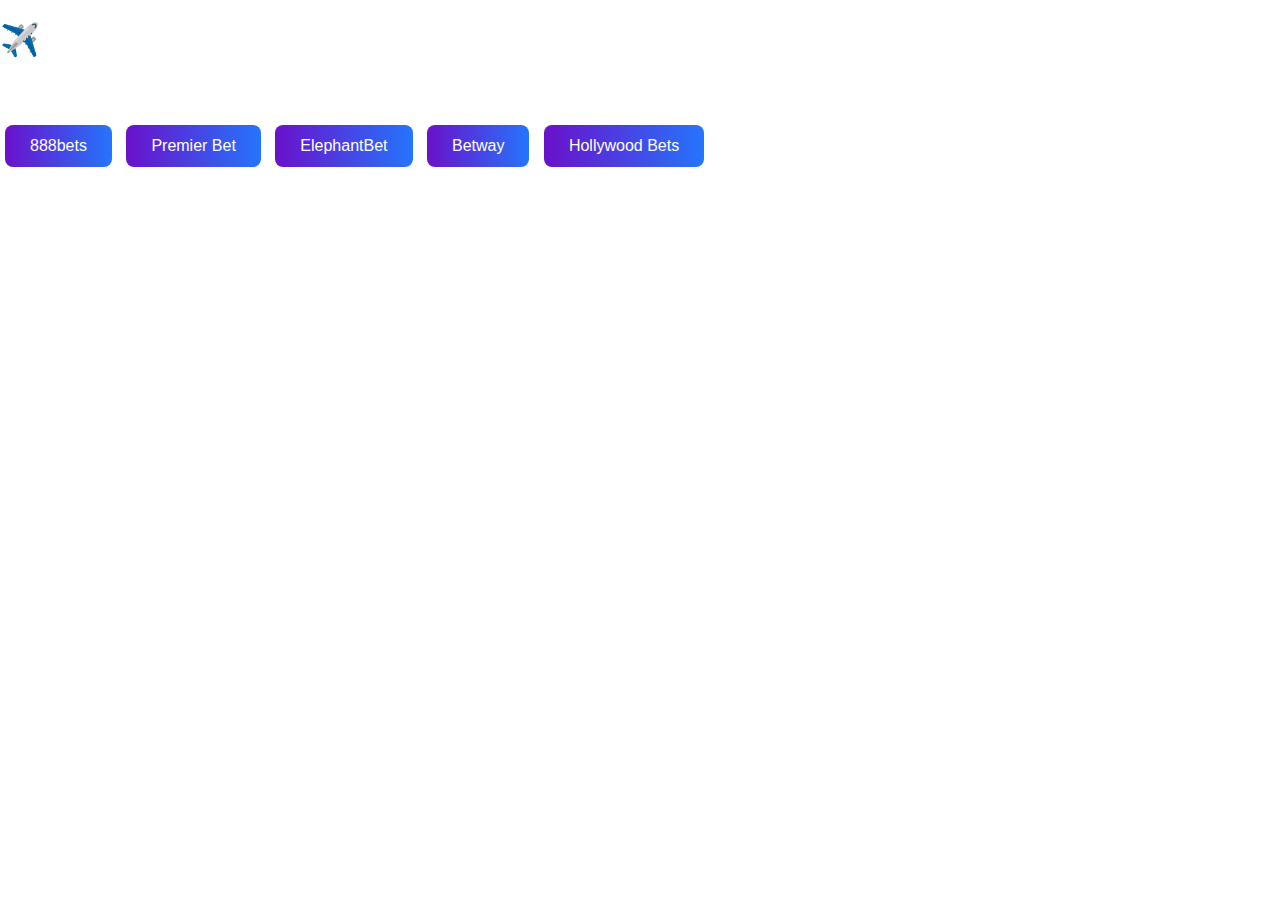
<file: index.html>
<!DOCTYPE html>
<html lang="pt">
<head>
  <meta charset="UTF-8" />
  <meta name="viewport" content="width=device-width, initial-scale=1.0" />
  <title>Previsor Aviator</title>

  <!-- CSS externo -->
  <link rel="stylesheet" href="style.css" />
</head>
<body>

  <h1>✈️ Previsor Aviator</h1>
  <p>Escolha uma casa e veja o próximo multiplicador.</p>

  <!-- Botões das casas -->
  <div id="casas" class="casas">
    <button onclick="abrirPrevisao('888bets')">888bets</button>
    <button onclick="abrirPrevisao('Premier Bet')">Premier Bet</button>
    <button onclick="abrirPrevisao('ElephantBet')">ElephantBet</button>
    <button onclick="abrirPrevisao('Betway')">Betway</button>
    <button onclick="abrirPrevisao('Hollywood Bets')">Hollywood Bets</button>
  </div>

  <!-- Painel de previsão (começa escondido) -->
  <div id="painel" class="painel hidden">
    <p id="casaSelecionada"></p>

    <button id="btnPrever" class="btn-prever" onclick="preverRodada()">
      🔮 Prever próxima rodada
    </button>

    <div id="resultado" class="resultado"></div>
    <div id="historico" class="historico"></div>

    <!-- Botões de simulação múltipla -->
    <div class="multiplas">
      <button onclick="simularVarias(10)">10&nbsp;rodadas</button>
      <button onclick="simularVarias(50)">50&nbsp;rodadas</button>
      <button onclick="simularVarias(100)">100&nbsp;rodadas</button>
    </div>

    <div id="stats" class="stats"></div>
  </div>

  <!-- JavaScript externo -->
  <script src="main.js"></script>
</body>
</html>
</file>
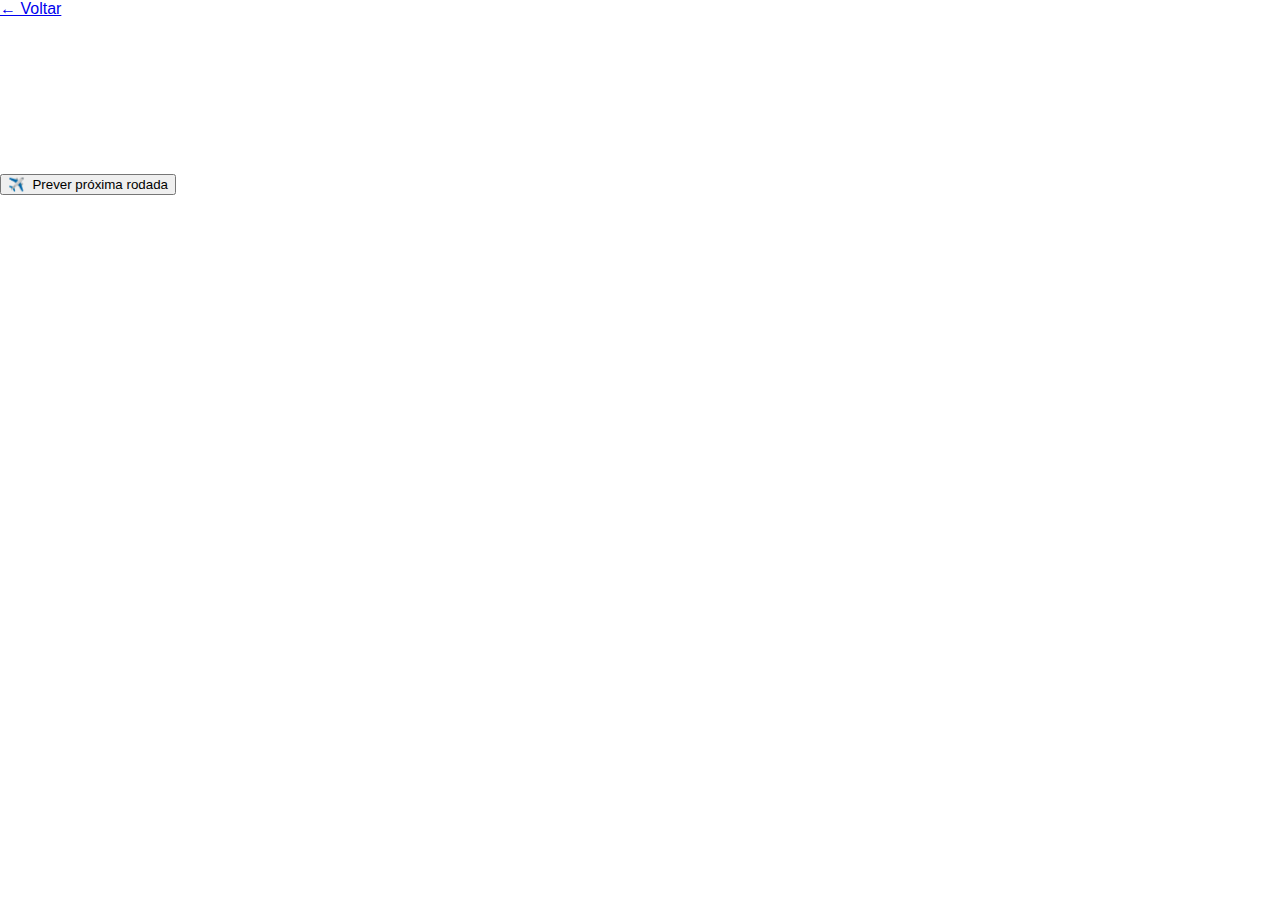
<file: 888bets.html>
<!DOCTYPE html>
<html lang="pt-BR">
<head>
  <meta charset="UTF-8" />
  <meta name="viewport" content="width=device-width, initial-scale=1.0" />
  <title>888bets - Aviator Predictor</title>
  <link rel="stylesheet" href="style.css" />
  <link rel="stylesheet" href="https://cdnjs.cloudflare.com/ajax/libs/font-awesome/6.5.0/css/all.min.css">
</head>
<body>
  <section id="painel">
    <header>
      <a href="index.html" id="voltar" title="Voltar ao menu">&larr; Voltar</a>
      <h2 id="nomeCasa">888bets</h2>
      <div id="relogio"></div>
    </header>
    <div class="icone-aviao">
      <i class="fa-solid fa-plane-up"></i>
    </div>
    <button id="btnPrever">✈️ &nbsp;Prever próxima rodada</button>
    <h3>Histórico</h3>
    <ul id="listaHistorico"></ul>
  </section>
  <script src="main.js"></script>
</body>
</html>
</file>
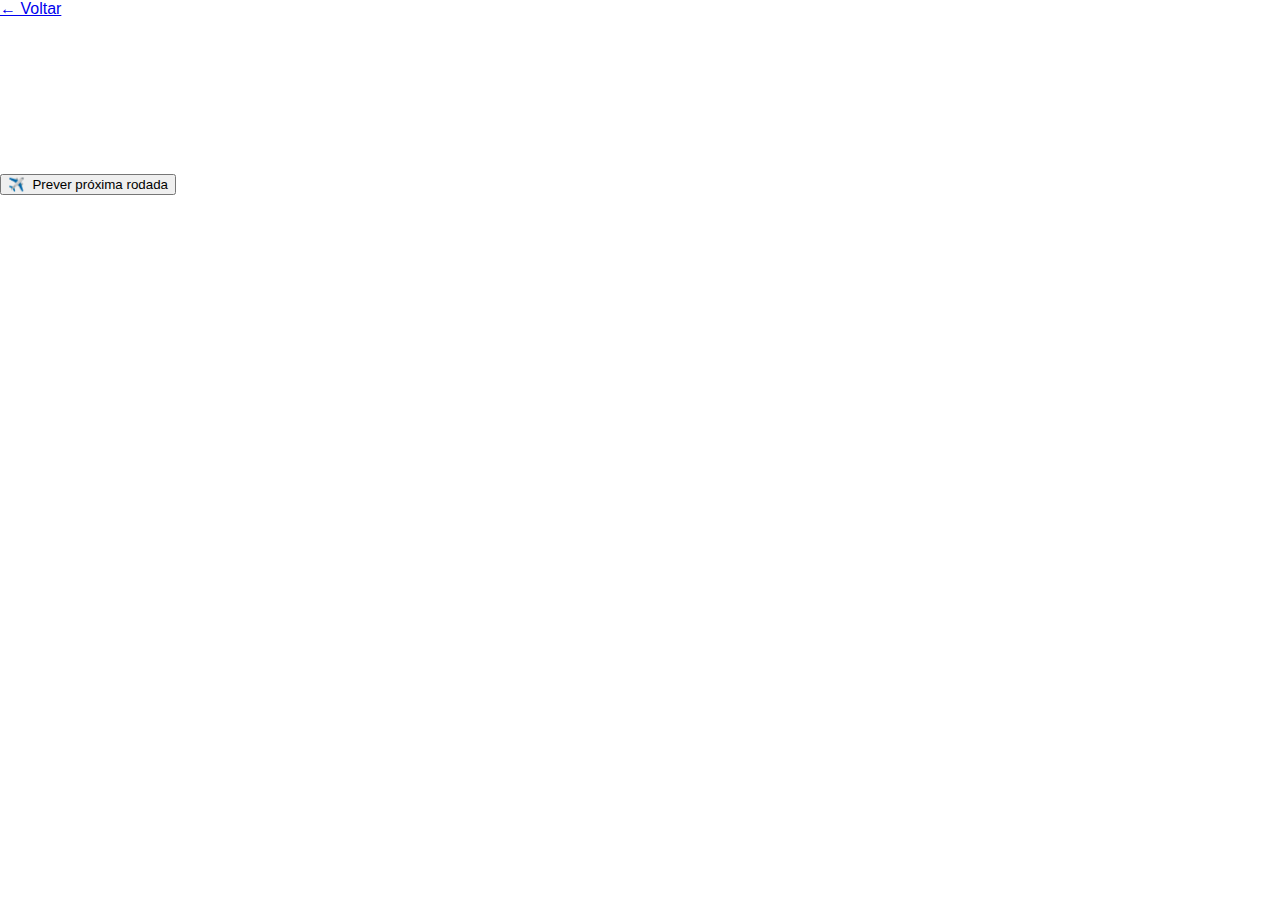
<file: betway.html>
<!DOCTYPE html>
<html lang="pt-BR">
<head>
  <meta charset="UTF-8" />
  <meta name="viewport" content="width=device-width, initial-scale=1.0" />
  <title>Betway - Aviator Predictor</title>
  <link rel="stylesheet" href="style.css" />
  <link rel="stylesheet" href="https://cdnjs.cloudflare.com/ajax/libs/font-awesome/6.5.0/css/all.min.css">
</head>
<body>
  <section id="painel">
    <header>
      <a href="index.html" id="voltar" title="Voltar ao menu">&larr; Voltar</a>
      <h2 id="nomeCasa">Betway</h2>
      <div id="relogio"></div>
    </header>
    <div class="icone-aviao">
      <i class="fa-solid fa-plane-up"></i>
    </div>
    <button id="btnPrever">✈️ &nbsp;Prever próxima rodada</button>
    <h3>Histórico</h3>
    <ul id="listaHistorico"></ul>
  </section>
  <script src="main.js"></script>
</body>
</html>
</file>
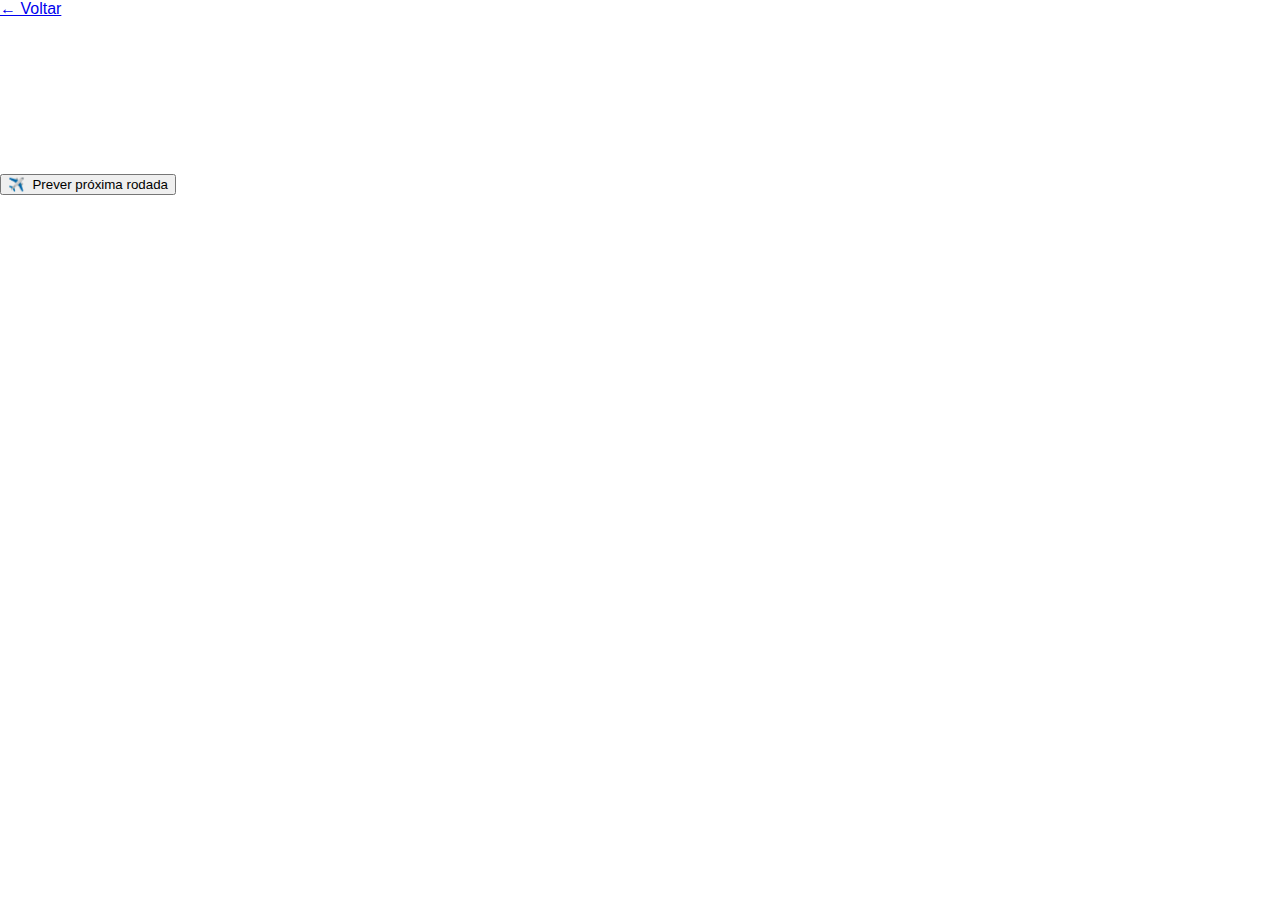
<file: elephant.html>
<!DOCTYPE html>
<html lang="pt-BR">
<head>
  <meta charset="UTF-8" />
  <meta name="viewport" content="width=device-width, initial-scale=1.0" />
  <title>ElephantBet - Aviator Predictor</title>
  <link rel="stylesheet" href="style.css" />
  <link rel="stylesheet" href="https://cdnjs.cloudflare.com/ajax/libs/font-awesome/6.5.0/css/all.min.css">
</head>
<body>
  <section id="painel">
    <header>
      <a href="index.html" id="voltar" title="Voltar ao menu">&larr; Voltar</a>
      <h2 id="nomeCasa">ElephantBet</h2>
      <div id="relogio"></div>
    </header>
    <div class="icone-aviao">
      <i class="fa-solid fa-plane-up"></i>
    </div>
    <button id="btnPrever">✈️ &nbsp;Prever próxima rodada</button>
    <h3>Histórico</h3>
    <ul id="listaHistorico"></ul>
  </section>
  <script src="main.js"></script>
</body>
</html>
</file>
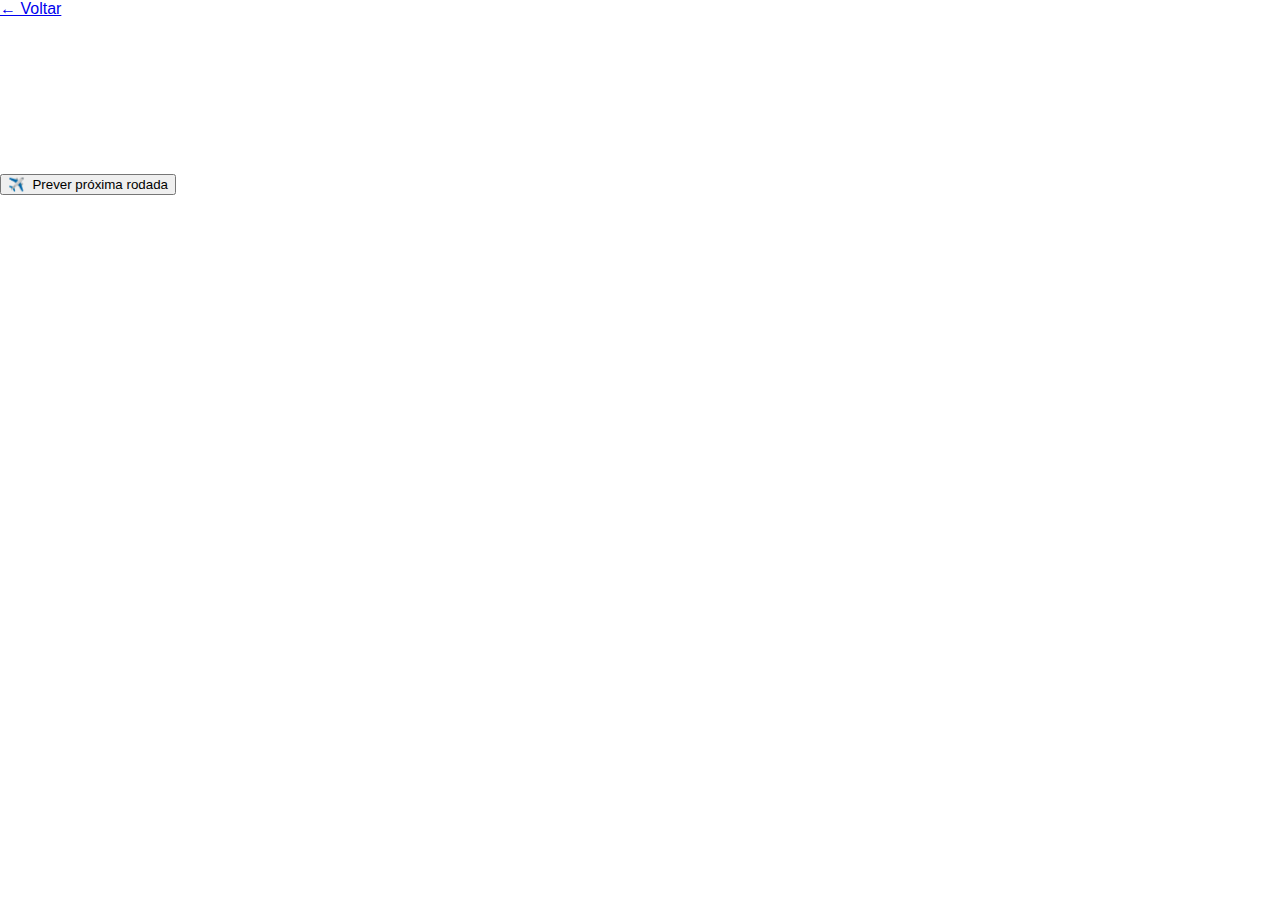
<file: hollywood.html>
<!DOCTYPE html>
<html lang="pt-BR">
<head>
  <meta charset="UTF-8" />
  <meta name="viewport" content="width=device-width, initial-scale=1.0" />
  <title>Hollywood Bets - Aviator Predictor</title>
  <link rel="stylesheet" href="style.css" />
  <link rel="stylesheet" href="https://cdnjs.cloudflare.com/ajax/libs/font-awesome/6.5.0/css/all.min.css">
</head>
<body>
  <section id="painel">
    <header>
      <a href="index.html" id="voltar" title="Voltar ao menu">&larr; Voltar</a>
      <h2 id="nomeCasa">Hollywood Bets</h2>
      <div id="relogio"></div>
    </header>
    <div class="icone-aviao">
      <i class="fa-solid fa-plane-up"></i>
    </div>
    <button id="btnPrever">✈️ &nbsp;Prever próxima rodada</button>
    <h3>Histórico</h3>
    <ul id="listaHistorico"></ul>
  </section>
  <script src="main.js"></script>
</body>
</html>
</file>
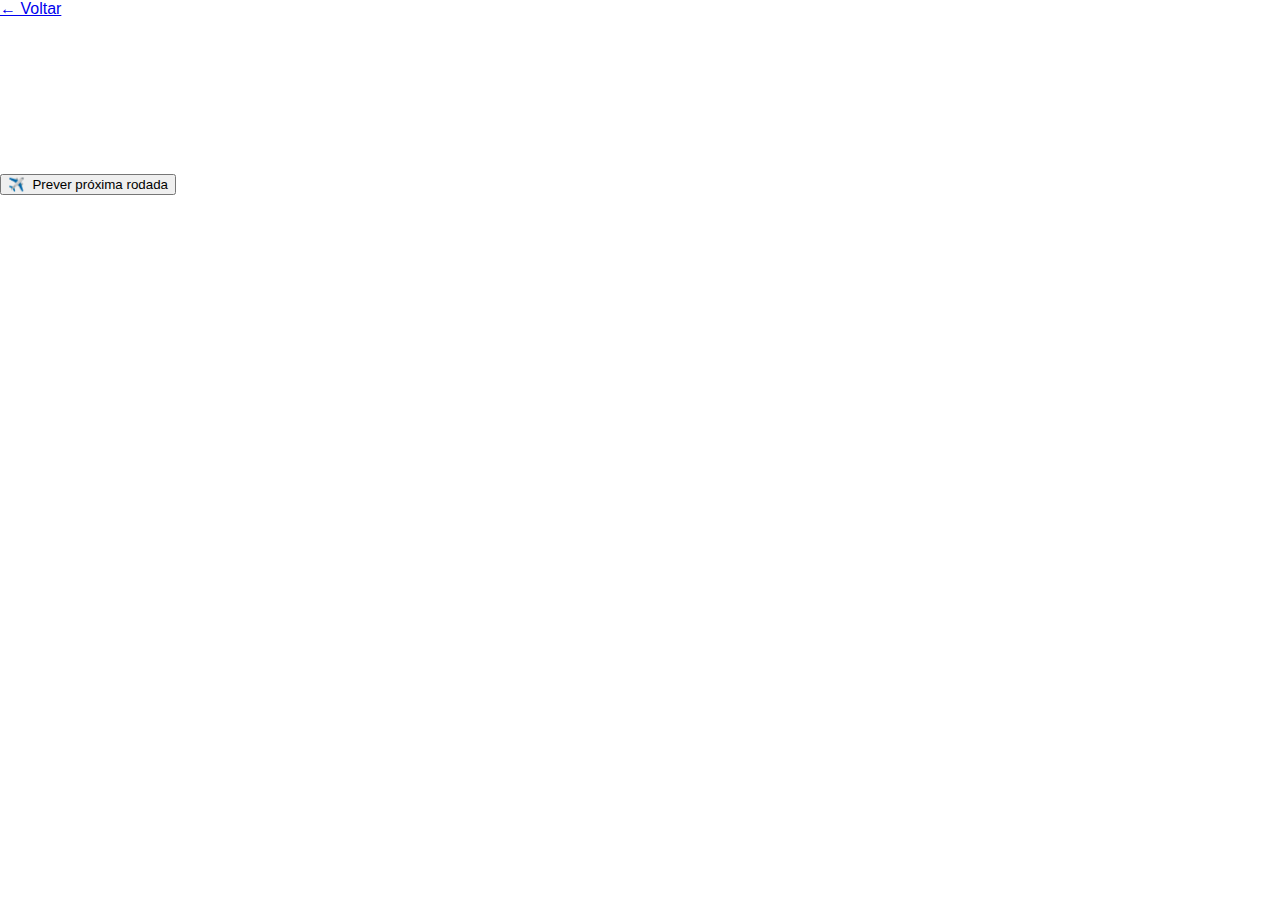
<file: premier.html>
<!DOCTYPE html>
<html lang="pt-BR">
<head>
  <meta charset="UTF-8" />
  <meta name="viewport" content="width=device-width, initial-scale=1.0" />
  <title>Premier Bet - Aviator Predictor</title>
  <link rel="stylesheet" href="style.css" />
  <link rel="stylesheet" href="https://cdnjs.cloudflare.com/ajax/libs/font-awesome/6.5.0/css/all.min.css">
</head>
<body>
  <section id="painel">
    <header>
      <a href="index.html" id="voltar" title="Voltar ao menu">&larr; Voltar</a>
      <h2 id="nomeCasa">Premier Bet</h2>
      <div id="relogio"></div>
    </header>
    <div class="icone-aviao">
      <i class="fa-solid fa-plane-up"></i>
    </div>
    <button id="btnPrever">✈️ &nbsp;Prever próxima rodada</button>
    <h3>Histórico</h3>
    <ul id="listaHistorico"></ul>
  </section>
  <script src="main.js"></script>
</body>
</html>
</file>
<file: style.css>
body, html {
    margin: 0;
    padding: 0;
    font-family: 'Segoe UI', Tahoma, Geneva, Verdana, sans-serif;
    height: 100%;
    background: url('https://images.unsplash.com/photo-1549924231-f129b911e442?auto=format&fit=crop&w=1470&q=80') no-repeat center center fixed;
    background-size: cover;
    color: #fff;
}

.overlay {
    background: rgba(0, 0, 0, 0.75);
    width: 100%;
    height: 100%;
    display: flex;
    align-items: center;
    justify-content: center;
    padding: 20px;
    box-sizing: border-box;
}

.main-container {
    text-align: center;
    max-width: 700px;
    width: 100%;
    padding: 40px;
    background: rgba(25, 25, 25, 0.9);
    border-radius: 15px;
    box-shadow: 0 0 20px #000;
}

header h1 {
    font-size: 2.5em;
    margin-bottom: 10px;
}

header p {
    font-size: 1em;
    color: #ccc;
    margin-bottom: 30px;
}

.casas button {
    background: linear-gradient(to right, #6a11cb, #2575fc);
    border: none;
    border-radius: 8px;
    padding: 12px 25px;
    margin: 10px 5px;
    font-size: 16px;
    color: white;
    cursor: pointer;
    transition: 0.3s ease;
}

.casas button:hover {
    transform: scale(1.05);
}

.previsao {
    margin-top: 30px;
}

.painel-aviador {
    padding: 20px;
    background-color: #111;
    border-radius: 10px;
    box-shadow: 0 0 15px rgba(255, 255, 255, 0.1);
}

.icone-aviao {
    font-size: 48px;
    margin-bottom: 15px;
}

.btn-prever {
    padding: 12px 30px;
    font-size: 18px;
    background-color: #e100ff;
    border: none;
    color: white;
    border-radius: 8px;
    cursor: pointer;
    margin-bottom: 20px;
    transition: background 0.3s;
}

.btn-prever:hover {
    background-color: #ff0080;
}

.resultado {
    font-size: 24px;
    font-weight: bold;
    margin-top: 10px;
}

.hidden {
    display: none;
}


.historico {
    margin-top: 30px;
    background-color: #1e1e1e;
    padding: 15px;
    border-radius: 10px;
    box-shadow: inset 0 0 10px #000;
}

.historico h3 {
    margin-top: 0;
    font-size: 18px;
    color: #ccc;
}

.lista-historico span {
    display: inline-block;
    margin: 5px 6px;
    font-weight: bold;
    font-size: 16px;
}
</file>
